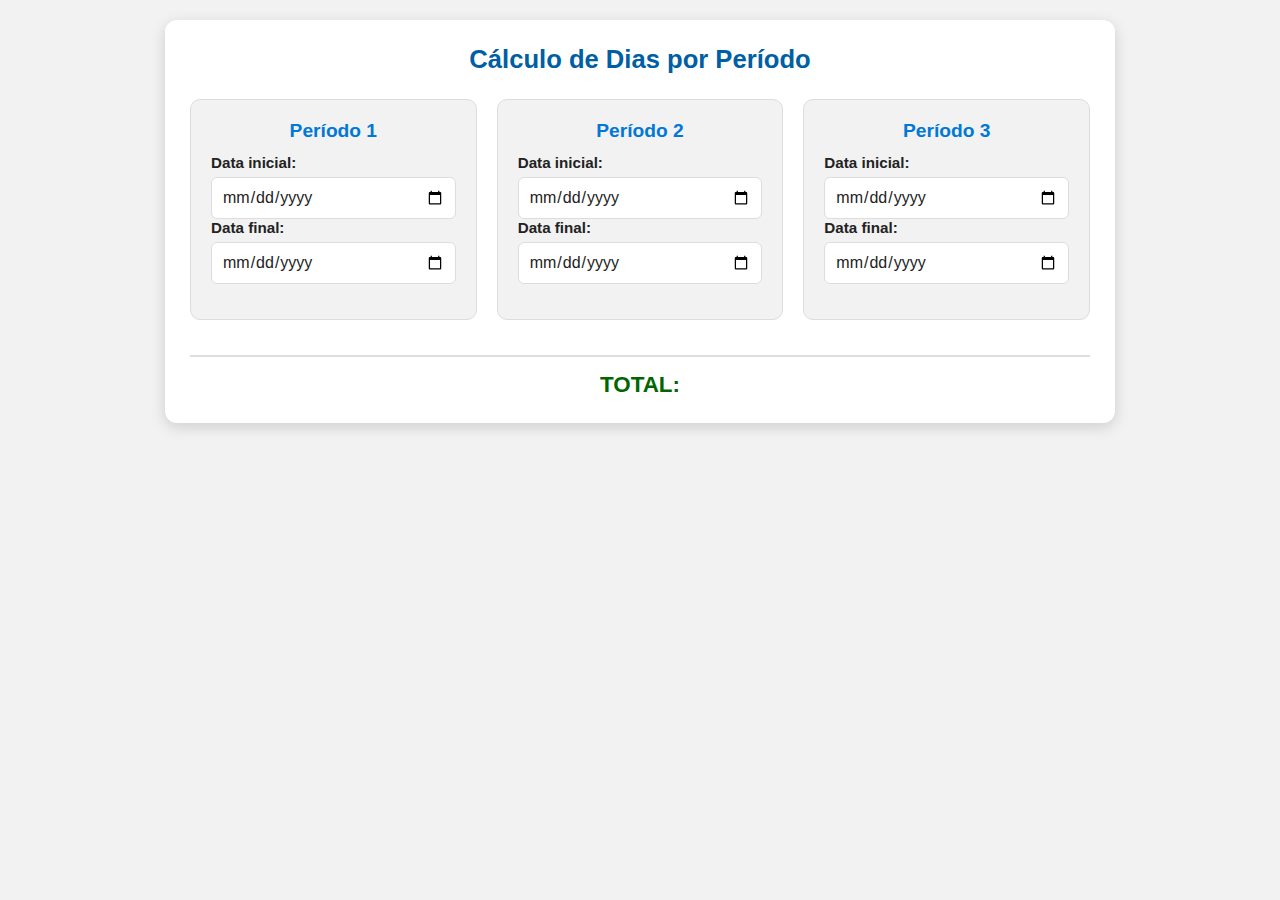
<file: DAY/index.html>
<!DOCTYPE html>
<html lang="pt-BR">
<head>
<meta charset="UTF-8">
<meta name="viewport" content="width=device-width, initial-scale=1.0">
<title>Cálculo de Períodos</title>
<link rel="icon" href="https://cdn-defesaaereanaval.nuneshost.com/wp-content/uploads/2018/03/SPS_GA_11_02.png" type="image/png">
<style>
:root {
  --azul: #0078d7;
  --azul-escuro: #005fa3;
  --cinza: #f2f2f2;
  --borda: #ddd;
  --texto: #222;
}
* {
  box-sizing: border-box;
  margin: 0;
  padding: 0;
  font-family: "Segoe UI", Arial, sans-serif;
}
body {
  background: var(--cinza);
  color: var(--texto);
  min-height: 100vh;
  display: flex;
  justify-content: center;
  align-items: flex-start;
  padding: 20px;
}
.container {
  background: #fff;
  width: 100%;
  max-width: 950px;
  border-radius: 12px;
  padding: 25px;
  box-shadow: 0 4px 15px rgba(0,0,0,0.15);
  animation: fadeIn 0.3s ease-in;
}
@keyframes fadeIn {
  from { opacity: 0; transform: translateY(10px); }
  to { opacity: 1; transform: translateY(0); }
}
h1 {
  text-align: center;
  color: var(--azul-escuro);
  margin-bottom: 25px;
  font-size: 1.6em;
  font-weight: 600;
}
.grid {
  display: flex;
  justify-content: space-between;
  flex-wrap: wrap;
  gap: 20px;
}
.periodo {
  flex: 1 1 30%;
  min-width: 270px;
  background: var(--cinza);
  border: 1px solid var(--borda);
  border-radius: 10px;
  padding: 20px;
  transition: transform 0.2s;
}
.periodo:hover {
  transform: translateY(-3px);
}
h3 {
  text-align: center;
  color: var(--azul);
  font-size: 1.2em;
  margin-bottom: 12px;
}
label {
  display: block;
  margin-bottom: 6px;
  font-weight: 600;
  font-size: 0.95em;
}
input[type="date"] {
  width: 100%;
  padding: 10px;
  border: 1px solid var(--borda);
  border-radius: 6px;
  font-size: 1em;
  background: #fff;
  color: var(--texto);
  transition: border-color 0.2s;
}
input[type="date"]:focus {
  border-color: var(--azul);
  outline: none;
}
.resultado {
  text-align: center;
  margin-top: 15px;
  font-weight: bold;
  color: var(--azul-escuro);
  font-size: 1em;
}
.total {
  text-align: center;
  margin-top: 35px;
  font-size: 1.4em;
  font-weight: bold;
  color: #006600;
  border-top: 2px solid var(--borda);
  padding-top: 15px;
}
@media (max-width: 850px) {
  .grid {
    flex-direction: column;
    align-items: center;
  }
  .periodo {
    width: 100%;
  }
}
</style>
</head>
<body>
<div class="container">
  <h1>Cálculo de Dias por Período</h1>

  <div class="grid">
    <div class="periodo">
      <h3>Período 1</h3>
      <label>Data inicial:</label>
      <input type="date" id="inicio1">
      <label>Data final:</label>
      <input type="date" id="fim1">
      <div class="resultado" id="resultado1"></div>
    </div>

    <div class="periodo">
      <h3>Período 2</h3>
      <label>Data inicial:</label>
      <input type="date" id="inicio2">
      <label>Data final:</label>
      <input type="date" id="fim2">
      <div class="resultado" id="resultado2"></div>
    </div>

    <div class="periodo">
      <h3>Período 3</h3>
      <label>Data inicial:</label>
      <input type="date" id="inicio3">
      <label>Data final:</label>
      <input type="date" id="fim3">
      <div class="resultado" id="resultado3"></div>
    </div>
  </div>

  <div class="total" id="total">TOTAL:</div>
</div>

<script>
function calcularDias(inicio, fim) {
  if (!inicio || !fim) return 0;
  const dataInicio = new Date(inicio);
  const dataFim = new Date(fim);
  const diff = dataFim - dataInicio;
  return diff >= 0 ? Math.ceil(diff / (1000*60*60*24)) + 1 : 0;
}

function calcularUnico(num) {
  const inicio = document.getElementById(`inicio${num}`).value;
  const fim = document.getElementById(`fim${num}`).value;
  const dias = calcularDias(inicio, fim);
  document.getElementById(`resultado${num}`).textContent =
    dias > 0 ? `${dias} dias` : "";
  somarTotal();
}

function somarTotal() {
  let soma = 0;
  for (let i=1;i<=3;i++){
    const texto = document.getElementById(`resultado${i}`).textContent;
    const match = texto.match(/(\d+)/);
    if(match) soma += parseInt(match[1]);
  }
  document.getElementById("total").textContent =
    soma>0 ? `TOTAL: ${soma} dias` : "TOTAL:";
}

// Auto-avanço e cálculo automático
function configurarAutoAvanco() {
  for (let i=1;i<=3;i++){
    const inicio = document.getElementById(`inicio${i}`);
    const fim = document.getElementById(`fim${i}`);
    const proximoInicio = document.getElementById(`inicio${i+1}`);

    inicio.addEventListener("change", ()=>{ if(inicio.value.length===10) fim.focus(); });
    fim.addEventListener("change", ()=>{
      if(fim.value.length===10){
        calcularUnico(i);
        if(proximoInicio) proximoInicio.focus();
      }
    });
  }
}

// Limpar campos ao carregar
function limparCampos(){
  for(let i=1;i<=3;i++){
    document.getElementById(`inicio${i}`).value="";
    document.getElementById(`fim${i}`).value="";
    document.getElementById(`resultado${i}`).textContent="";
  }
  document.getElementById("total").textContent="TOTAL:";
}

document.addEventListener("DOMContentLoaded", ()=>{
  limparCampos();
  configurarAutoAvanco();
});
</script>
</body>
</html>
</file>
